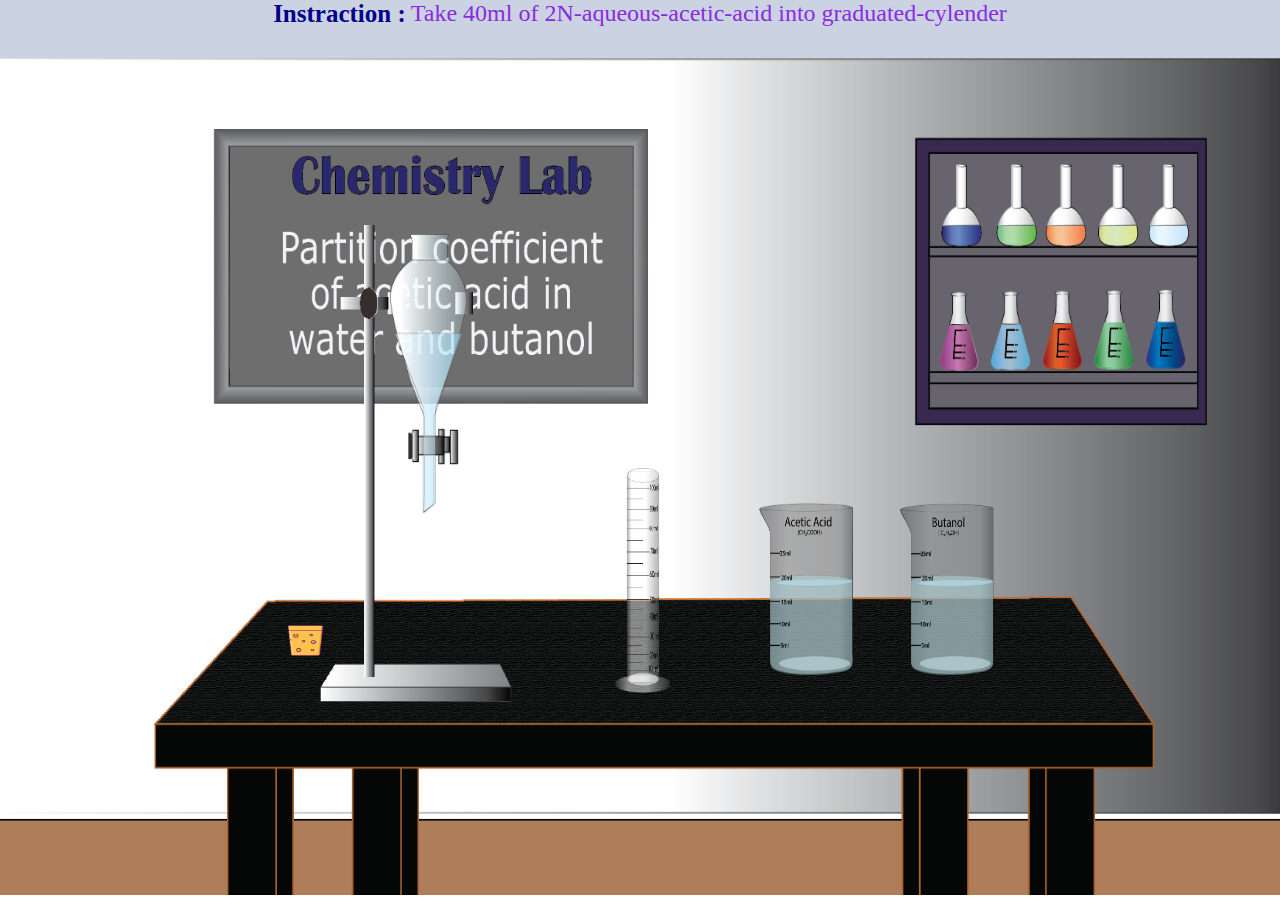
<file: experiment/simulation/index.html>
<!DOCTYPE html>
<html>
<head>
	<!-- Add CSS at the head of HTML file -->
    <link rel="stylesheet" href="css/main.css">
	<!-- <link rel="stylesheet" href="/css/sepration.css"> -->
</head>
<body>
		<!-- Your code goes here-->

		
			<div id="instruction">
				<div id="instance"><b>Instraction :</b></div>
				<div id="step">Take 40ml of 2N-aqueous-acetic-acid into graduated-cylender </div>
			</div>
		

		<div id="backg">
			<img id="lab" src="./images/my-lab1.png" alt="" />
		</div>


<div id="simulation-image">
	<div class="img-acetic" >
		<img id="img-acetic" src="./images/aceticacid.png" alt="">
	</div>

	<div class="img-butanol" >
		<img id="img-butanol" src="./images/butanol.png" alt="">
	</div>


	<div class="img-gcylndr">
		<img id="img-gcylndr" src="./images/measuring-cylinder.png" alt="">
	</div>

	<div class="sol-gcylndr">
		<img id="sol-gcylndr" src="./images/gsol.png" alt="">
	</div>


	<div class="img-fstnd">
		<img id="img-fstnd" src="./images/flask-stnd.png" alt="">
	</div>

	
	<div class="img-cork">
		<img id="img-cork" src="./images/cork.png" alt="">
	</div>
	
	<div class="finalsol">
		<img src="./images/solfinal.png" alt="" id="finalsol">
	  </div>

	<div class="img-fsol">
		<img id="img-fsol" src="images/finalsol.png" alt="">
	</div>

	
  <div class="drop1">
	<img src="./images/drop.png" alt="" id="drop1">
  </div>

  <div class="drop2">
	<img src="./images/drop.png" alt="" id="drop2">
  </div>

  <div class="drop3">
	<img src="./images/drop.png" alt="" id="drop3">
  </div>

  <div class="drop4">
	<img src="./images/drop.png" alt="" id="drop4">
  </div>

 

  
  
  
  
</div>

<div id="sepration">
	<a id="go" href="sepration.html">Go for Sepration</a>
</div>


	<!-- Add JS at the bottom of HTML file --> 
        <script src="js/main.js"></script>
		<!-- <script src="./js/sepration.js"></script> -->
</body>
</html>
</file>
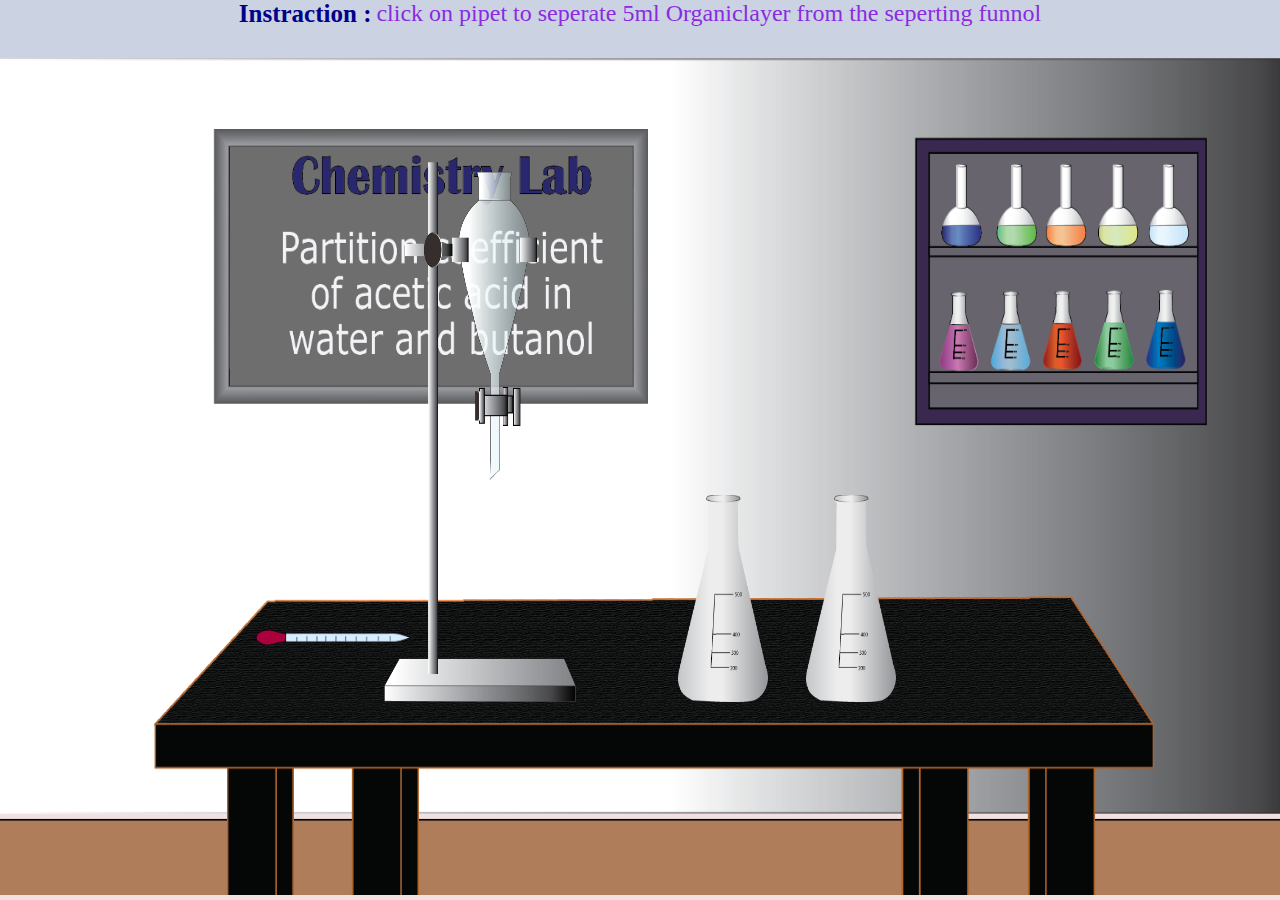
<file: experiment/simulation/sepration.html>
<!DOCTYPE html>
<html>

<head>
	<!-- Add CSS at the head of HTML file -->
	<link rel="stylesheet" href="css/sepration.css">
</head>

<body>
	<!-- Your code goes here-->

	<div id="instruction">
		<div id="instance"><b>Instraction :</b></div>
		<div id="step">click on pipet to seperate 5ml Organiclayer from the seperting funnol </div>
	</div>

	<div id="backg">
		<img id="lab" src="images/my-lab1.png" alt="" />
	</div>


	<div class="sep-funnol">
		<img id="sep-funnol" src="images/flask1.png" alt="">
	</div>


	<div class="org-flask">
		<img id="org-flask" src="images/organiclayerflask.png" alt="">
	</div>

	<div class="aqus-flask">
		<img id="aqus-flask" src="images/aquacesolflask.png" alt="">
	</div>

	<div class="emt-flask">
		<img id="emt-flask1" src="images/conicalflask.png" alt="">
	</div>



	<div class="emt-flask">
		<img id="emt-flask2" src="images/conicalflask.png" alt="">
	</div>

	<div class="drp">
		<img id="drp" src="images/drop.png" alt="">
	</div>




	<div class="ppt2">
		<img id="ppt2" src="images/pipette.png" alt="">
	</div>

	<div class="ppt1">
		<img id="ppt1" src="images/pipette.png" alt="">
	</div>



	<div class="dwater">
		<img id="dwater" src="images/dwaterbeaker.png" alt="">
	</div>


	<div id="knob">

	</div>


	<div id="sepration">
		<a id="go" href="titration.html">Go for Sepration</a>
	</div>


	<!-- Add JS at the bottom of HTML file -->
	<script src="js/sepration.js"></script>
</body>

</html>
</file>
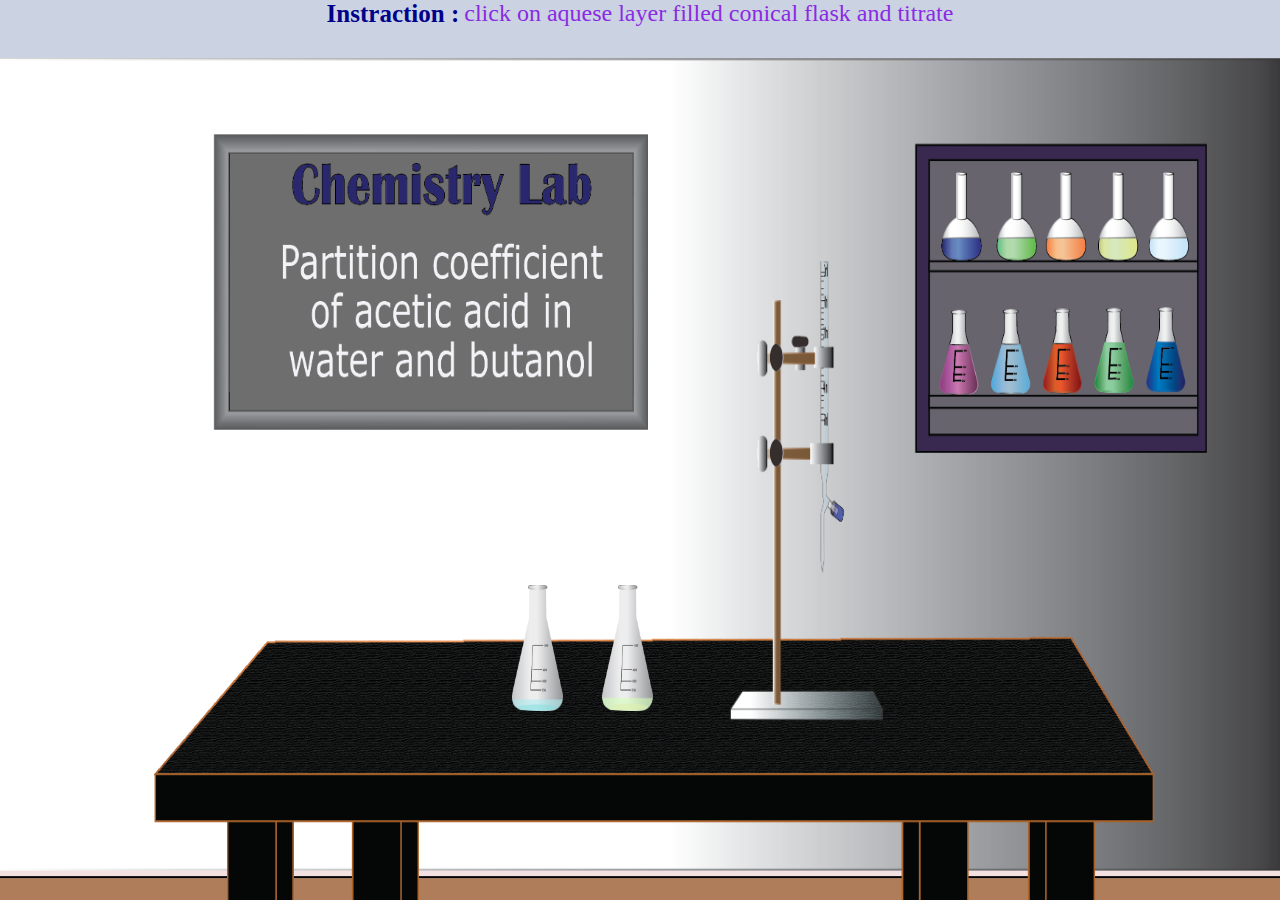
<file: experiment/simulation/titration.html>
<!DOCTYPE html>
<html lang="en">
<head>
    <meta charset="UTF-8">
    <meta name="viewport" content="width=device-width, initial-scale=1.0">
    <title>titration</title>
    <link rel="stylesheet" href="css/titration.css">
</head>
<body>

    <div id="instruction">
        <div id="instance">Instraction :</div>
        <div id="step"> click on aquese layer filled conical flask  and titrate  </div>
    </div>
   

        <img id="bgimg" src="images/my-lab1.png" alt="">

<div id="container">
    <img id="brstand" src="images/buretstand.png" alt="">
    <img id="orgflsk" onclick=" titration1() " src="images/aquacesolflask.png" alt="">
    <img id="flask2"  onclick=" titration2() "  src="images/organiclayerflask.png" alt="">
    <img onclick="titrate()" src="images/knob.png" alt="" id="knob">
    <img id="pink2" onclick="pink2()" src="images/volumetric-flask (1).png" alt=""> 
    <img id="pink1" onclick="pink1()" src="images/volumetric-flask (1).png" alt="">
    <img src="images/drop.png" alt="" id="drop">
</div>






    <script src="js/titration.js"></script>
</body>
</html>
</file>
<file: experiment/simulation/css/main.css>
/* You CSS goes in here */

* {
  margin: 0;
  padding: 0;
  box-sizing: border-box;
}

html,
body {
  box-sizing: border-box;
  height: 100%;
  width: 100%;

}

#container {
  height: 100%;
  width: 100%;
  box-sizing: border-box;
  position: relative;
}

#instruction {
  display: flex;
  text-align: center;
  justify-content: center;
  width: 100%;
  height: 6.4%;
  font-family: "Croissant One", cursive;
  color: darkblue;
  background-color: #cbd3e3;
  font-size: 25px;
}



#step {
  box-sizing: border-box;
  display: flex;
  text-align: center;
  justify-content: center;
  padding-left: 5px;
  font-size: 24px;
  font-family: "Croissant One", cursive;
  color: blueviolet;
}

#backg {
  height: 93%;
  width: 100%;
  position: absolute;
  background-size: cover;
}

#lab {
  width: 100%;
  height: 100%;
}

#img-acetic {
  transition: all;
  height: 20%;
  width: 8.2%;
  position: absolute;
  left: 59%;
  top: 55%;
  cursor: pointer;
  transition-duration: 1s;
  animation: 1s ease-in-out;
}

#img-butanol {
  transition: all;
  height: 20%;
  width: 8.2%;
  position: absolute;
  left: 70%;
  top: 55%;
  cursor: pointer;
  transition-duration: 1s;
  animation: 1s ease-in-out;
}

#img-gcylndr {
  height: 25%;
  width: 4.5%;
  position: absolute;
  left: 48%;
  top: 52%;
  transition: all;
  cursor: pointer;
  transition-duration: 1s;
  animation: 1s ease-in-out;

}


#sol-gcylndr {
  transition: all;
  transition-duration: 1s;
  height: 7%;
  width: 2.47%;
  position: absolute;
  left: 49%;
  top: 69%;
  opacity: 0;
}


#img-fstnd {
  transition: all;
  height: 53%;
  width: 15%;
  position: absolute;
  left: 25%;
  top: 25%;
  visibility: visible;
}

#img-fsol {
  cursor: pointer;
  transition: all;
  height: 31%;
  width: 6%;
  position: absolute;
  left: 30.5%;
  top: 26%;
  visibility: visible;
  transition-duration: 1s;
  animation: 1s ease-in-out infinite;
}

#img-cork {
  transition: all;
  cursor: pointer;
  height: 3.5%;
  width: 3.2%;
  position: absolute;
  right: 74.5%;
  top: 69.4%;
  visibility: visible;
  transition-duration: 1s;
  animation: 1s ease-in-out infinite;
}

#drop1 {
  transition: all;
  height: 4%;
  width: 1.1%;
  position: absolute;
  bottom: 45%;
  left: 49.6%;
  visibility: hidden;
  transition-duration: 2s;
  animation: 2s ease-in-out infinite;
}

#drop2 {
  transition: all;
  height: 4%;
  width: 1.1%;
  position: absolute;
  bottom: 45%;
  left: 49.6%;
  visibility: hidden;
  transition-duration: 2s;
  animation: 2s ease-in-out infinite;
}


#drop3 {
  left: 33%;
  bottom: 73%;
  transition: all;
  height: 4%;
  width: 1.1%;
  position: absolute;
  visibility: hidden;
  transition-duration: 2s;
  animation: 2s ease-in-out infinite;
}

#drop4 {
  left: 33%;
  bottom: 73%;
  transition: all;
  height: 4%;
  width: 1.1%;
  position: absolute;
  visibility: hidden;
  transition-duration: 2s;
  animation: 2s ease-in-out infinite;
}

#finalsol {
  cursor: pointer;
  transition: all;
  height: 31%;
  width: 6%;
  position: absolute;
  left: 30.5%;
  top: 26%;
  opacity: 0;
  transition-duration: 1s;
}


#sepration a {
  text-decoration: none;
  left: 87%;
  top: 93%;
  color: rgb(190, 207, 203);
  position: absolute;
  font-size: larger;
  font-weight: 1000;
  font-family: "Croissant One", cursive;
  visibility: hidden;
  /* background-color: #bcead8; */
  /* border-radius: 10%; */
}
</file>
<file: experiment/simulation/css/sepration.css>
/* You CSS goes in here */

* {
  margin: 0;
  padding: 0;
  box-sizing: border-box;
}

html,
body {
  box-sizing: border-box;
  height: 100%;
  width: 100%;
  background-color: #f3e1e1;

}

#instruction {
  display: flex;
  text-align: center;
  justify-content: center;
  width: 100%;
  height: 6.4%;
  font-family: "Croissant One", cursive;
  color: darkblue;
  background-color: #cbd3e3;
  font-size: 25px;
}



#sep-funnol {

  transition: all;
  height: 60%;
  width: 15%;
  position: absolute;
  left: 30%;
  top: 18%;
  visibility: visible;
  transition-duration: 1s;
  animation: 1s ease-in-out infinite;
}

#step {
  box-sizing: border-box;
  display: flex;
  text-align: center;
  justify-content: center;
  padding-left: 5px;
  font-size: 24px;
  font-family: "Croissant One", cursive;
  color: blueviolet;
}


#emt-flask1 {
  cursor: pointer;
  transition: all;
  height: 23%;
  width: 7%;
  position: absolute;
  left: 53%;
  top: 55%;
  opacity: 100;
  transition-duration: 1s;
  animation: 1s ease-in-out infinite;
}


#backg {
  height: 93%;
  width: 100%;
  position: absolute;
  background-size: cover;
}

#lab {
  width: 100%;
  height: 100%;
}

#aqus-flask {
  cursor: pointer;
  transition: all;
  height: 23%;
  width: 7%;
  position: absolute;
  left: 35%;
  top: 55%;
  opacity: 0;
  transition-duration: 1s;
  animation: 1s ease-in-out infinite;
}




#emt-flask2 {
  cursor: pointer;
  transition: all;
  height: 23%;
  width: 7%;
  position: absolute;
  left: 63%;
  top: 55%;
  opacity: 100;
  transition-duration: 1s;
  animation: 1s ease-in-out infinite;
}



#org-flask {
  cursor: pointer;
  transition: all;
  height: 23%;
  width: 7%;
  position: absolute;
  left: 63%;
  top: 55%;
  opacity: 0;
  transition-duration: 1s;
  animation: 1s ease-in-out infinite;
}


#knob {
  cursor: pointer;
  transition: all;
  height: 4%;
  width: 5%;
  position: relative;
  left: 36%;
  top: 37%;
  opacity: 0;
  transition-duration: 1s;
  animation: 1s ease-in-out infinite;
  background-color: #da1d1d;
}




#ppt1 {
  cursor: pointer;
  transition: all;
  height: 1.7%;
  width: 12%;
  position: absolute;
  left: 20%;
  top: 70%;
  opacity: 100;
  transition-duration: 1s;
  animation: 1s ease-in-out infinite;
}

#ppt2 {
  cursor: pointer;
  transition: all;
  height: 1.7%;
  width: 12%;
  position: absolute;
  left: 20%;
  top: 70%;
  opacity: 0;
  transition-duration: 1s;
  animation: 1s ease-in-out infinite;
}

.drp img {
  cursor: pointer;
  transition: all;
  height: 5%;
  width: 1.2%;
  position: absolute;
  left: 38%;
  top: 54%;
  opacity: 0;
  transition-duration: 1s;
  animation: 1s ease-in-out infinite;
}

#dwater {
  cursor: pointer;
  transition: all;
  height: 23%;
  width: 8.5%;
  position: absolute;
  left: 35%;
  top: 55%;
  opacity: 0;
  transition-duration: 1s;
  animation: 1s ease-in-out infinite;
}


#sepration a {
  text-decoration: none;
  left: 87%;
  top: 93%;
  color: rgb(190, 207, 203);
  position: absolute;
  font-size: larger;
  font-weight: 1000;
  font-family: "Croissant One", cursive;
  visibility: hidden;
  /* background-color: #bcead8; */
  /* border-radius: 10%; */
}
</file>
<file: experiment/simulation/css/titration.css>
*{
    margin: 0;
    padding: 0;
    box-sizing: border-box;
}

html,
body {
  box-sizing: border-box;
  height: 100%;
  width: 100%;
  background-color: #f3e1e1;

}


#instruction {
  display: flex;
  text-align: center;
  justify-content: center;
  width: 100%;
  height: 6.4%;
  font-weight: 100;
  font-family: "Croissant One", cursive;
  color: darkblue;
  background-color: #cbd3e3;
  font-size: 25px;
}

div #instance {
  font-weight: bold;
}

#step {
  box-sizing: border-box;
  display: flex;
  text-align: center;
  justify-content: center;
  padding-left: 5px;
  font-size: 24px;
  font-family: "Croissant One", cursive;
  color: blueviolet;
}


#bgimg{
    height: 100%;
    width: 100%;
    position: fixed;
    background-size: cover;
  }


  #brstand{
    position: absolute;
    height: 51vh;
    width: 12vw;
    left: 57%;
    top: 29%;  
    visibility: visible;
  }

  #orgflsk{
    cursor: pointer;
    transition: all;
    transition-duration: 1s;
    position: absolute;
    height: 14vh;
    width: 4vw;
    left: 40%;
    top: 65%;
    visibility: visible;
    animation:  2s ease-in-out infinite;
}


  #flask2{
    cursor: pointer;
    transition: all;
    transition-duration: 1s;
    position: absolute;
    height: 14vh;
    width: 4vw;
    left: 47%;
    top: 65%;  
    visibility: visible;

  }

  #knob{
    height: 2vh;
    width: 2vw;
    position: absolute;
    right: 34%;
    top: 56%;
    cursor: pointer;
    transition: all;
    transition-duration: 1S;
    opacity: 0%;
  }
  #drop{
    height: 2vh;
    width: 0.8vw;
    position: absolute;
    right: 35.2%;
    top: 64%;
    transition: all;
    transition-duration: 1S;
    visibility: hidden;
  }
  #pink1{
    cursor: pointer;
    transition: all;
    transition-duration: 1s;
    position: absolute;
    height: 14vh;
    width: 4vw;
    left: 62%;
    top: 65%;
    opacity: 0%;
    animation:  2s ease-in-out infinite;
  }

  #pink2{
    cursor: pointer;
    transition: all;
    transition-duration: 1s;
    position: absolute;
    height: 14vh;
    width: 4vw;
    left: 62.1%;
    top: 65%;
    opacity: 0%;
    animation:  2s ease-in-out infinite;
  }
</file>
